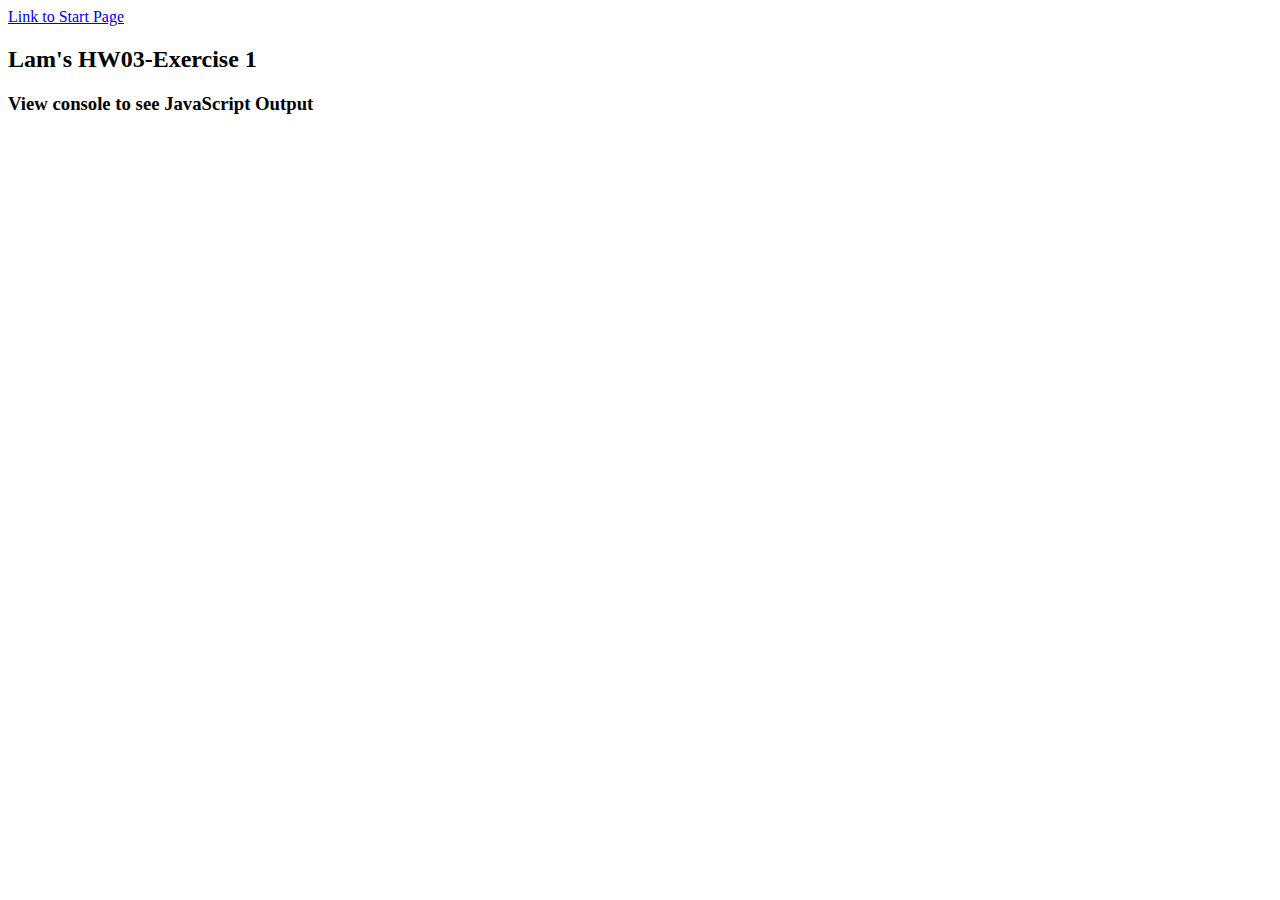
<file: html/ex1.html>
<!DOCTYPE html>
<html lang="en">
<head>
  <meta charset="UTF-8">
  <meta http-equiv="X-UA-Compatible" content="IE=edge">
  <meta name="viewport" content="width=device-width, initial-scale=1.0">
  <title>Chelsea Lam's Homeowork 3</title>
  <link rel="stylesheet" href="../CSS/Styles.css">
</head>
<body>
  <a href="/index.html">Link to Start Page</a>
  <h2>Lam's HW03-Exercise 1</h2>
  <h3>View console to see JavaScript Output</h3>

  <script src="../js/ex1.js"></script>
</body>
</html>
</file>
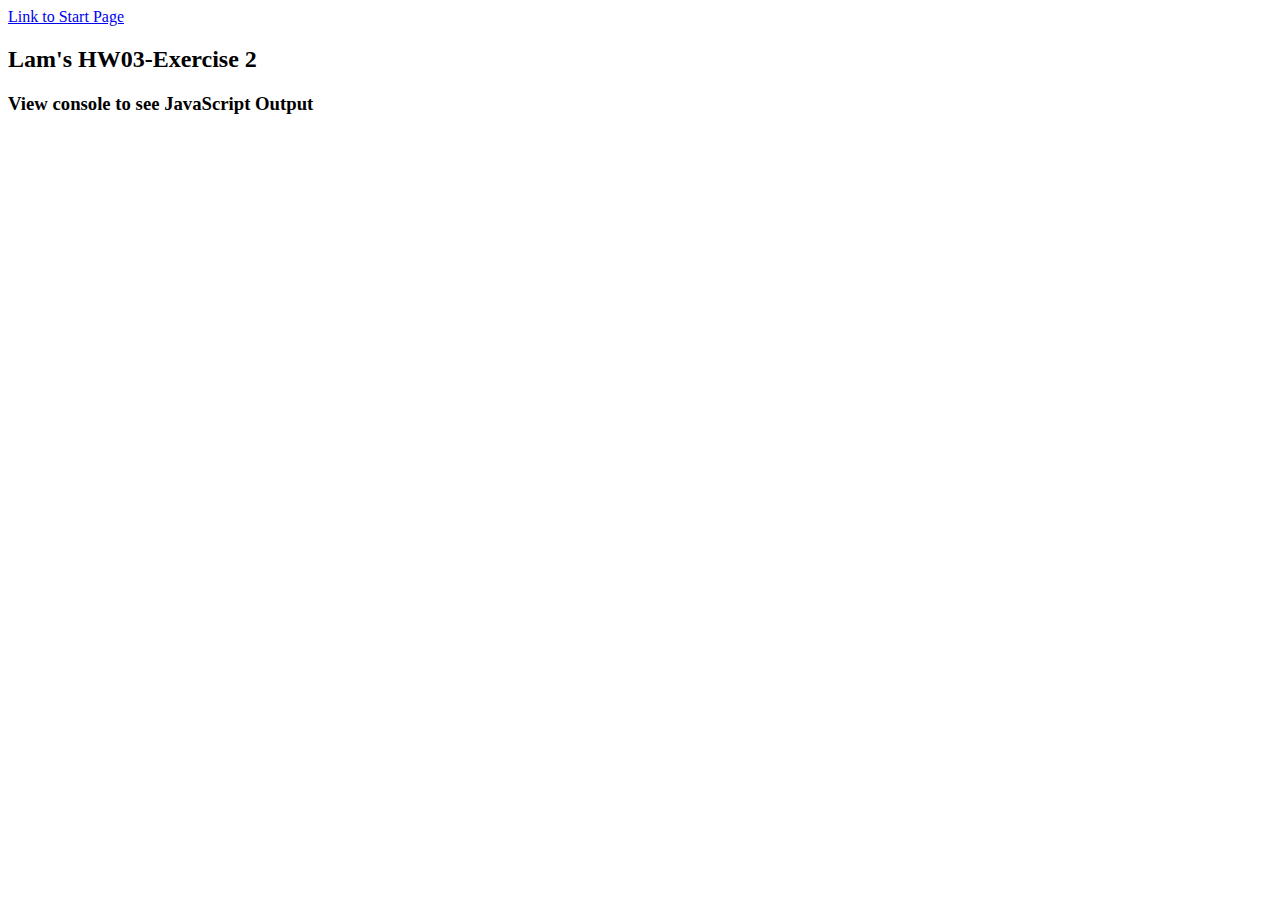
<file: html/ex2.html>
<!DOCTYPE html>
<html lang="en">
<head>
  <meta charset="UTF-8">
  <meta http-equiv="X-UA-Compatible" content="IE=edge">
  <meta name="viewport" content="width=device-width, initial-scale=1.0">
  <title>Chelsea Lam's Homework 3</title>
  <link rel="stylesheet" href="../CSS/Styles.css">
</head>
<body>
  <a href="/index.html">Link to Start Page</a>
  <h2>Lam's HW03-Exercise 2</h2>
  <h3>View console to see JavaScript Output</h3>

  <script src="../js/ex2.js"></script>
  
</body>
</html>
</file>
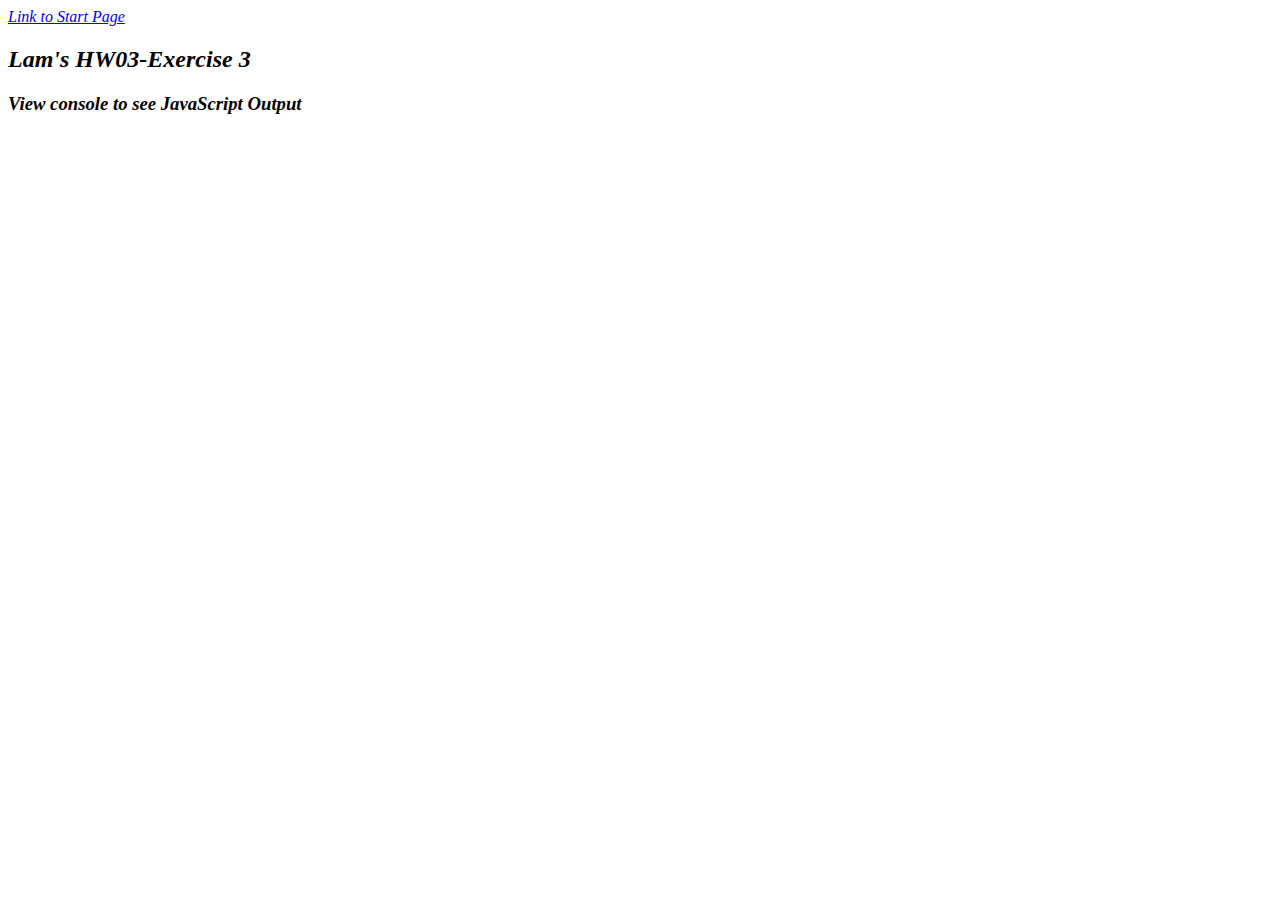
<file: html/ex3.html>
<!DOCTYPE html>
<html lang="en">
<head>
  <meta charset="UTF-8">
  <meta http-equiv="X-UA-Compatible" content="IE=edge">
  <meta name="viewport" content="width=device-width, initial-scale=1.0">
  <title>Chelsea Lam's Homework 3</title>
  <link rel="stylesheet" href="../CSS/ex3.css">
</head>
<body>
  <a href="/index.html">Link to Start Page</a>
  <h2>Lam's HW03-Exercise 3</h2>
  <h3>View console to see JavaScript Output</h3>

  <script src="../js/ex3.js"></script>
  
</body>
</html>
</file>
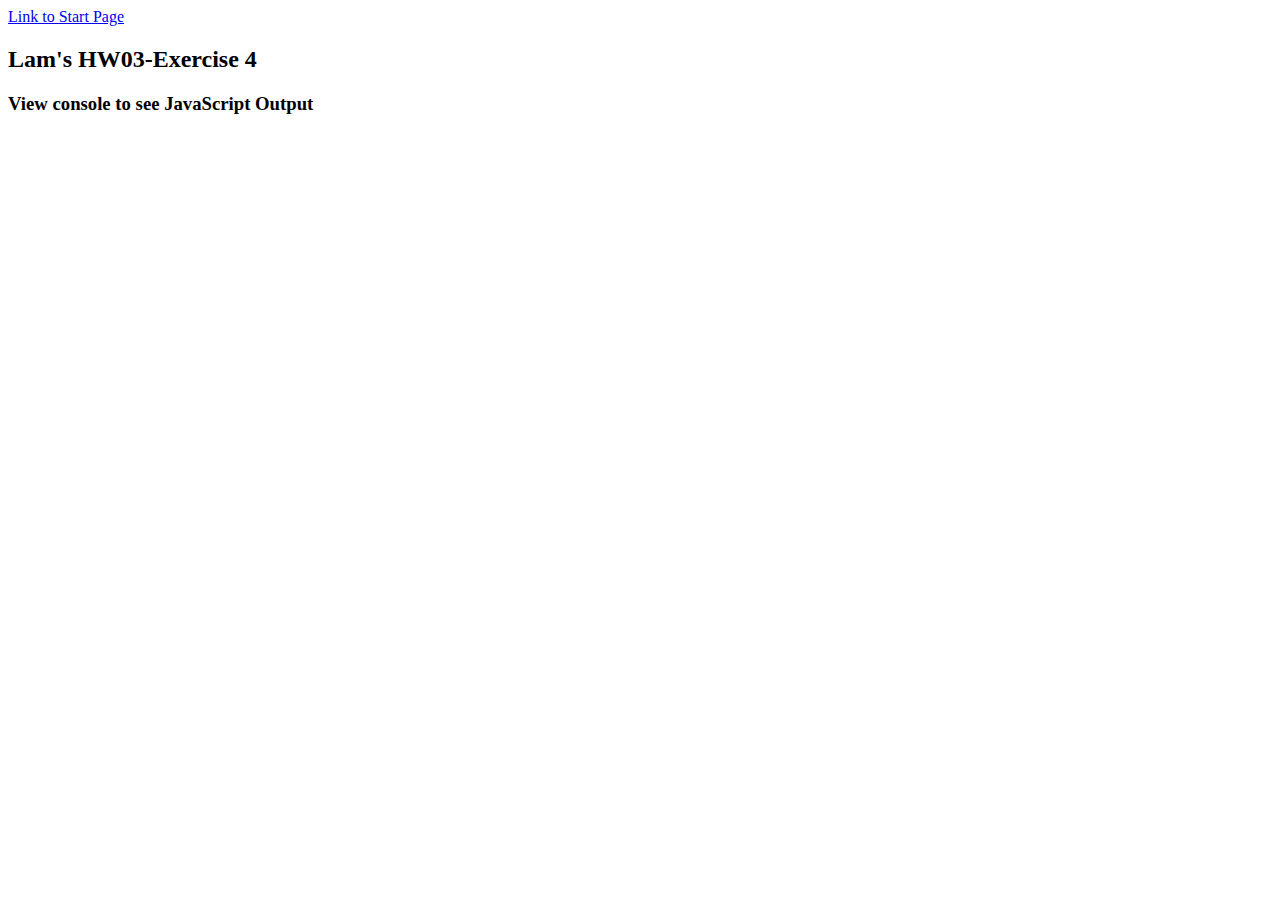
<file: html/ex4.html>
<!DOCTYPE html>
<html lang="en">
<head>
  <meta charset="UTF-8">
  <meta http-equiv="X-UA-Compatible" content="IE=edge">
  <meta name="viewport" content="width=device-width, initial-scale=1.0">
  <title>Chelsea Lam's Homework 3</title>
  <link rel="stylesheet" href="../CSS/Styles.css">
</head>
<body>
  <a href="/index.html">Link to Start Page</a>
  <h2>Lam's HW03-Exercise 4</h2>
  <h3>View console to see JavaScript Output</h3>

  <script src="../js/ex4.js"></script>
  
</body>
</html>
</file>
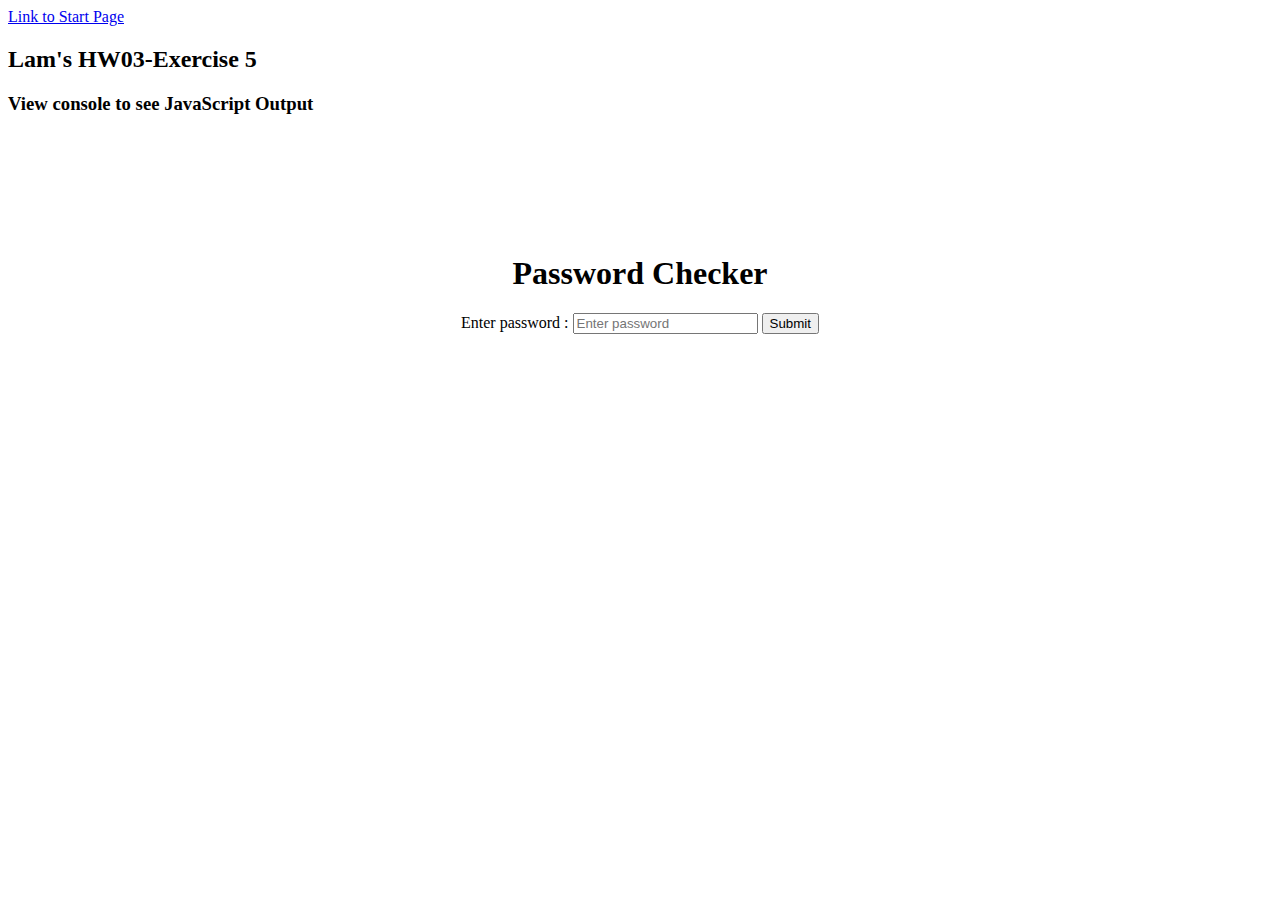
<file: html/ex5.html>
<!DOCTYPE html>
<html lang="en">

<head>
    <meta charset="UTF-8">
    <meta http-equiv="X-UA-Compatible" content="IE=edge">
    <meta name="viewport" content="width=device-width, initial-scale=1.0">
    <title>Document</title>
</head>

<body>
    <a href="/index.html">Link to Start Page</a>
  <h2>Lam's HW03-Exercise 5</h2>
  <h3>View console to see JavaScript Output</h3>
  
    <center style="padding-top: 100px;">
        <h1>Password Checker</h1>
        <label for="password">Enter password : </label>
        <!-- creates an input field with id password for user input -->
        <input type="text" id="password" placeholder="Enter password">
        <!-- a submit button which prompts the js part while clicked on button -->
        <button onclick="passwordValidator()" id="btn">Submit</button>
        <br><br>
        <!-- results is shown in this span -->
        <!-- initailly this part is empty. After validation text is added acordingly -->
        <span id="result"></span>
    </center>
    <!-- your script file part -->
    <!-- PS : You should give the name of js file in src. I gave it script.js
         which is beign followed conventionally -->
    <script src="../js/ex5.js"></script>
</body>

</html>
</file>
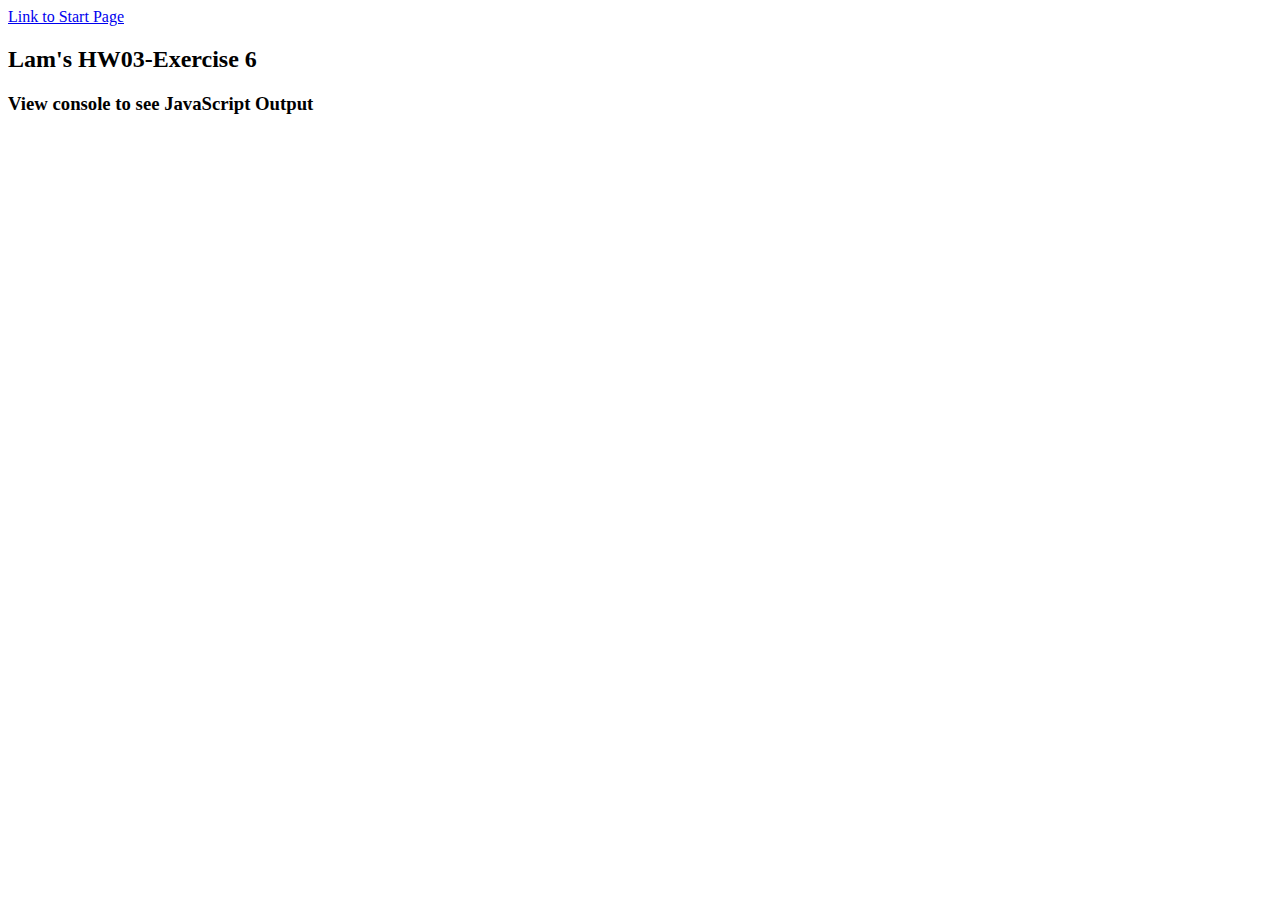
<file: html/ex6.html>
<!DOCTYPE html>
<html lang="en">
<head>
  <meta charset="UTF-8">
  <meta http-equiv="X-UA-Compatible" content="IE=edge">
  <meta name="viewport" content="width=device-width, initial-scale=1.0">
  <title>Chelsea Lam's Homework 3</title>
  <link rel="stylesheet" href="../CSS/Styles.css">
</head>
<body>
  <a href="/index.html">Link to Start Page</a>
  <h2>Lam's HW03-Exercise 6</h2>
  <h3>View console to see JavaScript Output</h3>

  <script src="../js/ex6.js"></script>
  
</body>
</html>
</file>
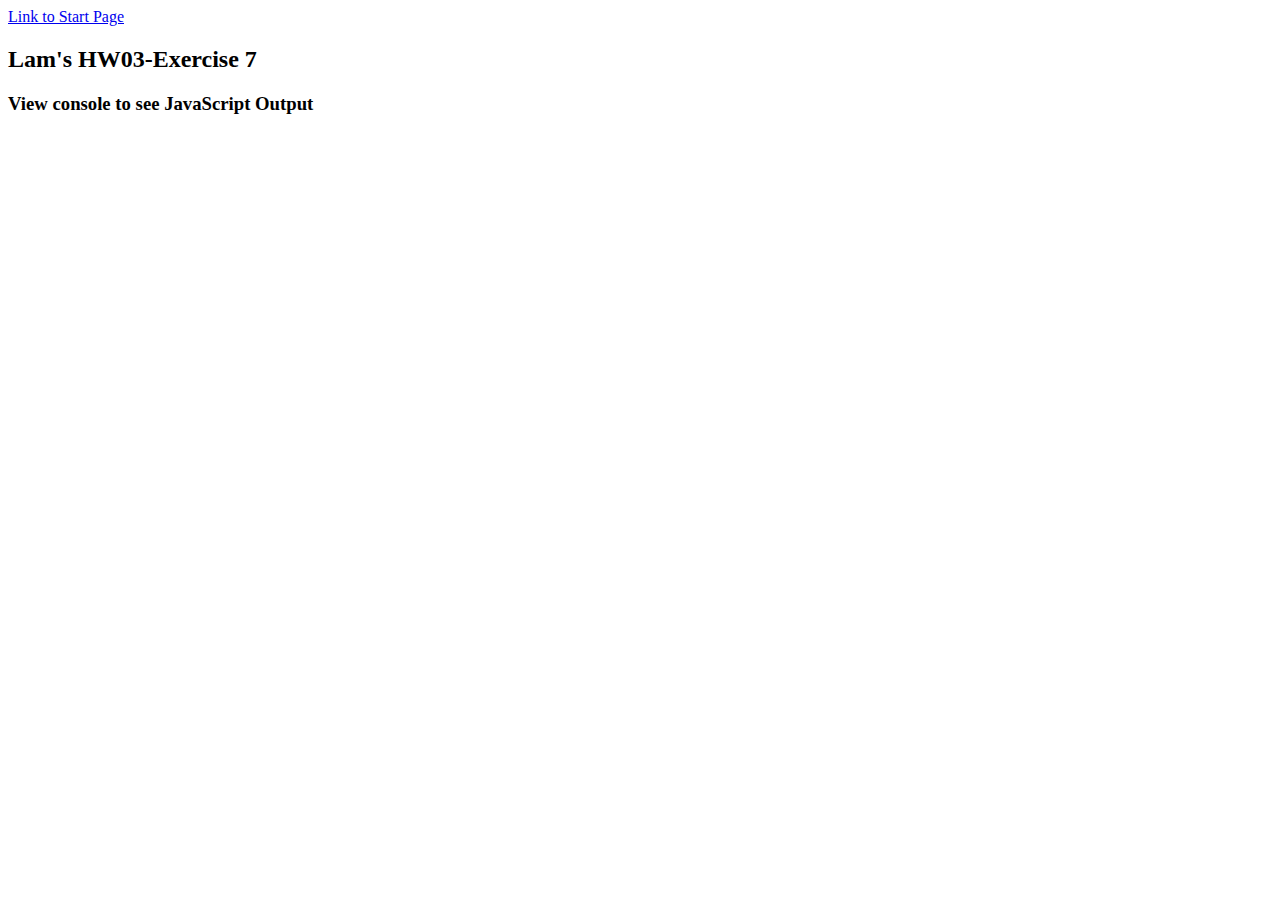
<file: html/ex7.html>
<!DOCTYPE html>
<html lang="en">
<head>
  <meta charset="UTF-8">
  <meta http-equiv="X-UA-Compatible" content="IE=edge">
  <meta name="viewport" content="width=device-width, initial-scale=1.0">
  <title>Chelsea Lam's Homework 3</title>
  <link rel="stylesheet" href="../CSS/Styles.css">
</head>
<body>
  <a href="/index.html">Link to Start Page</a>
  <h2>Lam's HW03-Exercise 7</h2>
  <h3>View console to see JavaScript Output</h3>

  <script src="../js/ex7.js"></script>
  
</body>
</html>
</file>
<file: CSS/Styles.css>
* {
  font-family: calibri;
}
</file>
<file: CSS/ex3.css>
*{
  font-family: calibri;
  font-style: italic;
}
</file>
